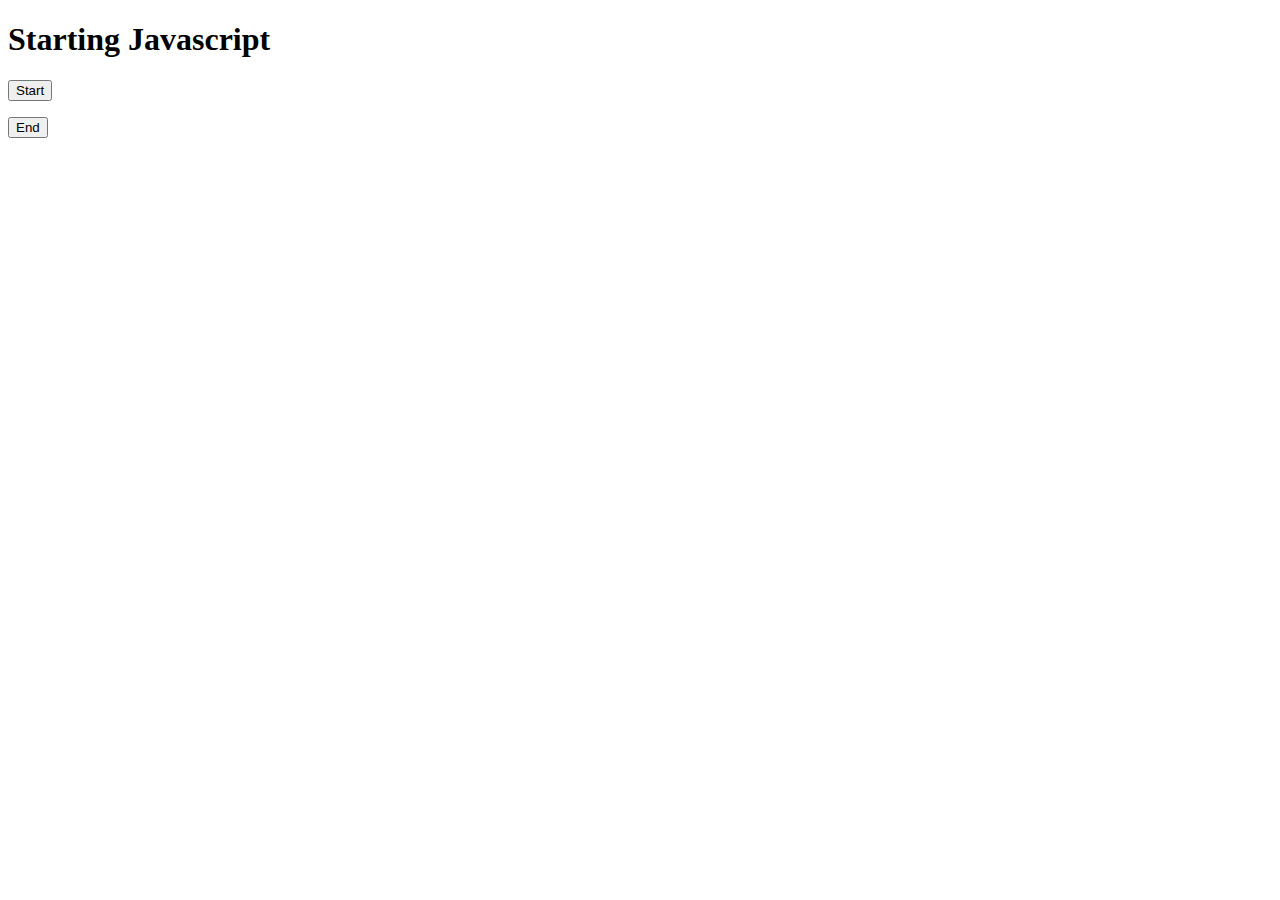
<file: index.html>
<!DOCTYPE html>
<html lang="en">
<head>
    <meta charset="UTF-8">
    <meta name="viewport" content="width=p, initial-scale=1.0">
    <title>Javascript 101</title>

  <script src="main.js"></script>
</head>
<body>
    <h1>Starting Javascript</h1>

    <p id="start"></p>

    <button type="button" onclick="changeFunction()"> Start</button>

<p id="end"></p>

<p id="full_details"></p>



<button onclick="endFunction()">End</button>
<script>
    //JAVASCRIPT OBJECTS
    var firstName = "Tosin"
    var lastName = "Olugbenga"
    var age = 20
    var fullName = firstName+" "+lastName  //concantenation


   //console.log("My name is " + fullName)
  
   //document.getElementById("start").innerHTML = "My name is "+ fullName + " and i am "+ age + " years old"


   var myDetails =  {
        firstName: "Tosin",
        lastName: "Olugbenga",
        age: 24,
        fullName: function(){
            return this.firstName +" "+ this.lastName
        }
   }

    console.log("My FIRST name is "+ myDetails.firstName)


    console.log("My full name is "+ myDetails.fullName())


  
</script>



</body>
</html>
</file>
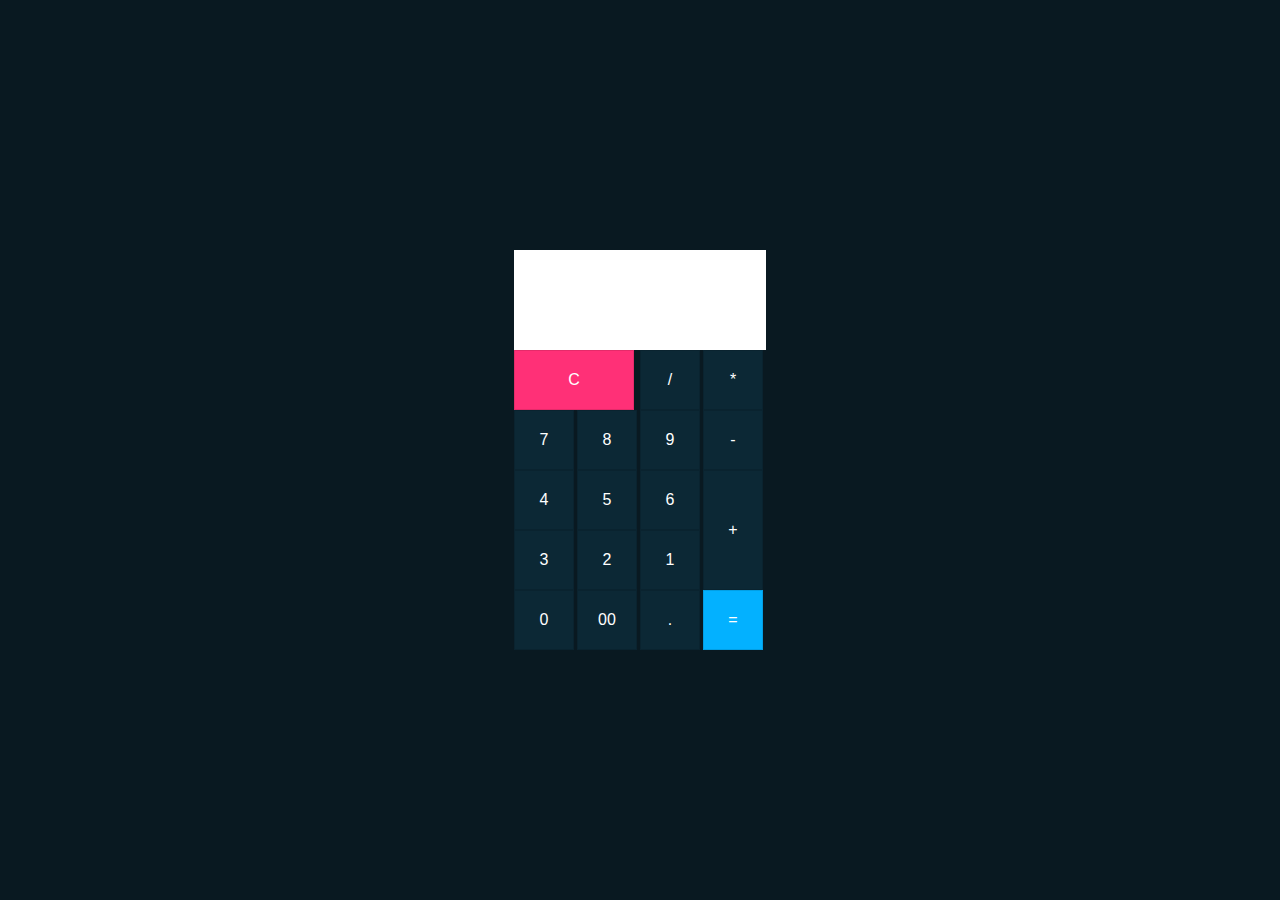
<file: PRACTICE/CALCULATOR/index.html>
<!DOCTYPE html>
<html lang="en">
<head>
    <meta charset="UTF-8">
    <meta name="viewport" content="width=device-width, initial-scale=1.0">
    <title>CALCULATOR</title>
    <link rel="stylesheet" href="index.css">
</head>
<body>
    

    <form action="" class="calculator" name="calc">

        <input class="value" type="text" name="display"  readonly>

        <span class="num clear" onclick="document.calc.display.value = ' ' " >C</span>
        <span class="num" onclick="document.calc.display.value += '/' " >/</span>
        <span class="num" onclick="document.calc.display.value += '*' " >*</span>
        <span class="num" onclick="document.calc.display.value += '7' " >7</span>
        <span class="num" onclick="document.calc.display.value += '8' " >8</span>
        <span class="num" onclick="document.calc.display.value += '9' " >9</span>
        <span class="num" onclick="document.calc.display.value += '-' " >-</span>
        <span class="num" onclick="document.calc.display.value += '4' " >4</span>
        <span class="num" onclick="document.calc.display.value += '5' ">5</span>
        <span class="num" onclick="document.calc.display.value += '6' " >6</span>
        <span class="num plus" onclick="document.calc.display.value += '+' ">+</span>
        <span class="num" onclick="document.calc.display.value += '3' " >3</span>
        <span class="num" onclick="document.calc.display.value += '2' " >2</span>
        <span class="num" onclick="document.calc.display.value += '1' " >1</span>
        <span class="num" onclick="document.calc.display.value += '0' " >0</span>
        <span class="num" onclick="document.calc.display.value += '00' ">00</span>
        <span class="num" onclick="document.calc.display.value += '.' ">.</span>
        <span class="num equal" onclick="document.calc.display.value = eval(calc.display.value) " >=</span>




    </form>
<script>
    var a  =  7
    var b = 8
    console.log(a + b)


    //document.calc.txt.value
    
</script>
</body>
</html>
</file>
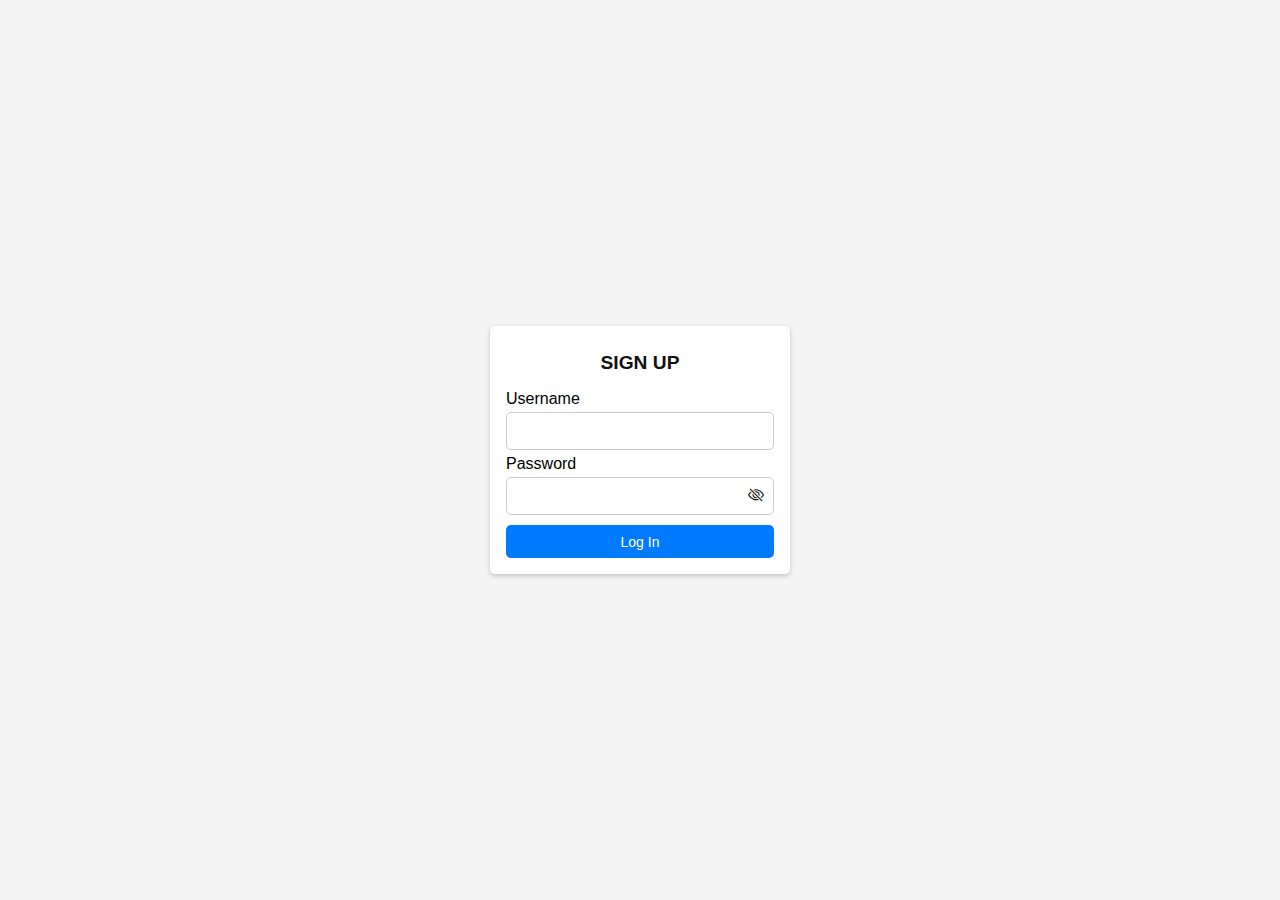
<file: PRACTICE/TOOGLE/index.html>
<!DOCTYPE html>
<html lang="en">
<head>
    <meta charset="UTF-8">
    <meta name="viewport" content="width=device-width, initial-scale=1.0">
    <title>TOOGLE PASSWORD VISIBILITY</title>
    <link rel="stylesheet" href="https://cdn.jsdelivr.net/npm/bootstrap-icons@1.3.0/font/bootstrap-icons.css">
    <link rel="stylesheet" href="style.css">
</head>
<body>

    <div class="container">
        <h1>SIGN UP</h1>
        <form action="post">
<p>
    <label for="username">Username</label>
    <input type="text" name="username" id="username">
</p>

<p>
    <label for="password">Password</label>
    <input type="password" name="password" id="password">
    <i class="bi bi-eye-slash" id="togglePassword"></i>

</p>


<button type="submit" id="submit" class="submit">Log In</button>



        </form>



        <script>
            const togglePassword = document.querySelector("#togglePassword")
            const password = document.querySelector("#password")

            togglePassword.addEventListener('click', ()=>{

              /*  if(password.getAttribute("type") === "password"){
                    const type = "text"
                }else{
                    const type = "password"
                }

                */
                const type = password.getAttribute("type") === "password" ? "text" : "password"
                password.setAttribute("type", type)


                const type2 = togglePassword.getAttribute("class") === "bi bi-eye-slash" ? "bi-eye" : "bi bi-eye-slash"
                
              togglePassword.setAttribute("class", type2)
                //this.classList.toggle('bi-eye')
               

               // 
            })


        

            
        </script>
    </div>

</body>
</html>
</file>
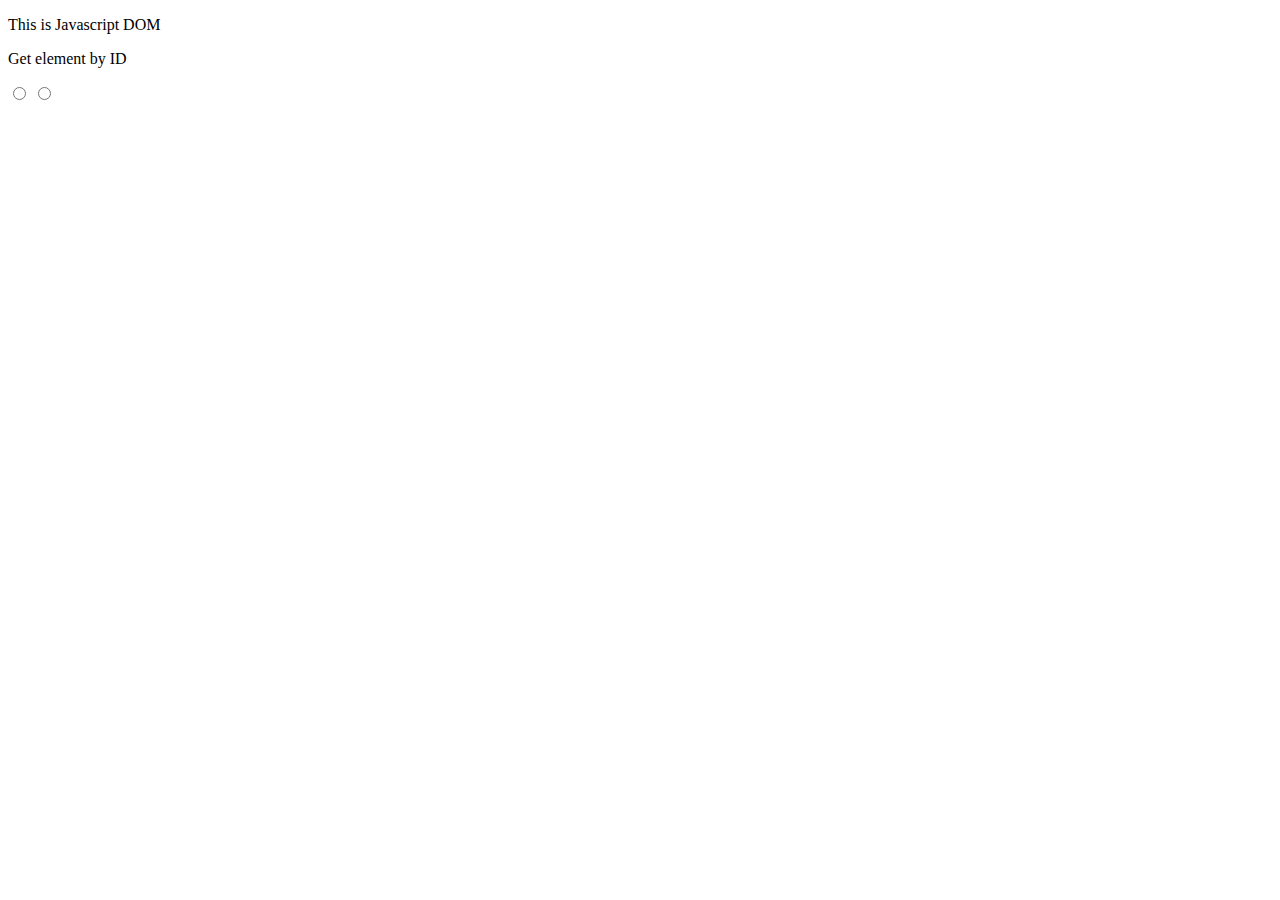
<file: dom.html>
<!DOCTYPE html>
<html lang="en">
<head>
    <meta charset="UTF-8">
    <meta name="viewport" content="width=device-width, initial-scale=1.0">
    <title>Javascript DOM</title>
</head>
<body>
    <p id="message">This is Javascript DOM</p>
    <p id="dom">Get element by ID</p>

    <input type="radio" name="language" value="Javascript" >
    <input type="radio" name="language" value="Typescript" >

    <script>

        //GET ELEMENT BY ID
        const p = document.getElementById("message")

        console.log(p)

        //GET ELEMENT BY NAME

        let data = document.getElementsByName("language")

        console.log(data)




        
    </script>
</body>
</html>



<!--
DOM - Document Object Model : is an application programming interface (API) for manipulating HTML Document.
DOCUMENT - ROOT NODE
HTML : is the child node of DOCUMENT
HEAD:is a child node to HTML
BODY: is also a child node to HTML
-->
</file>
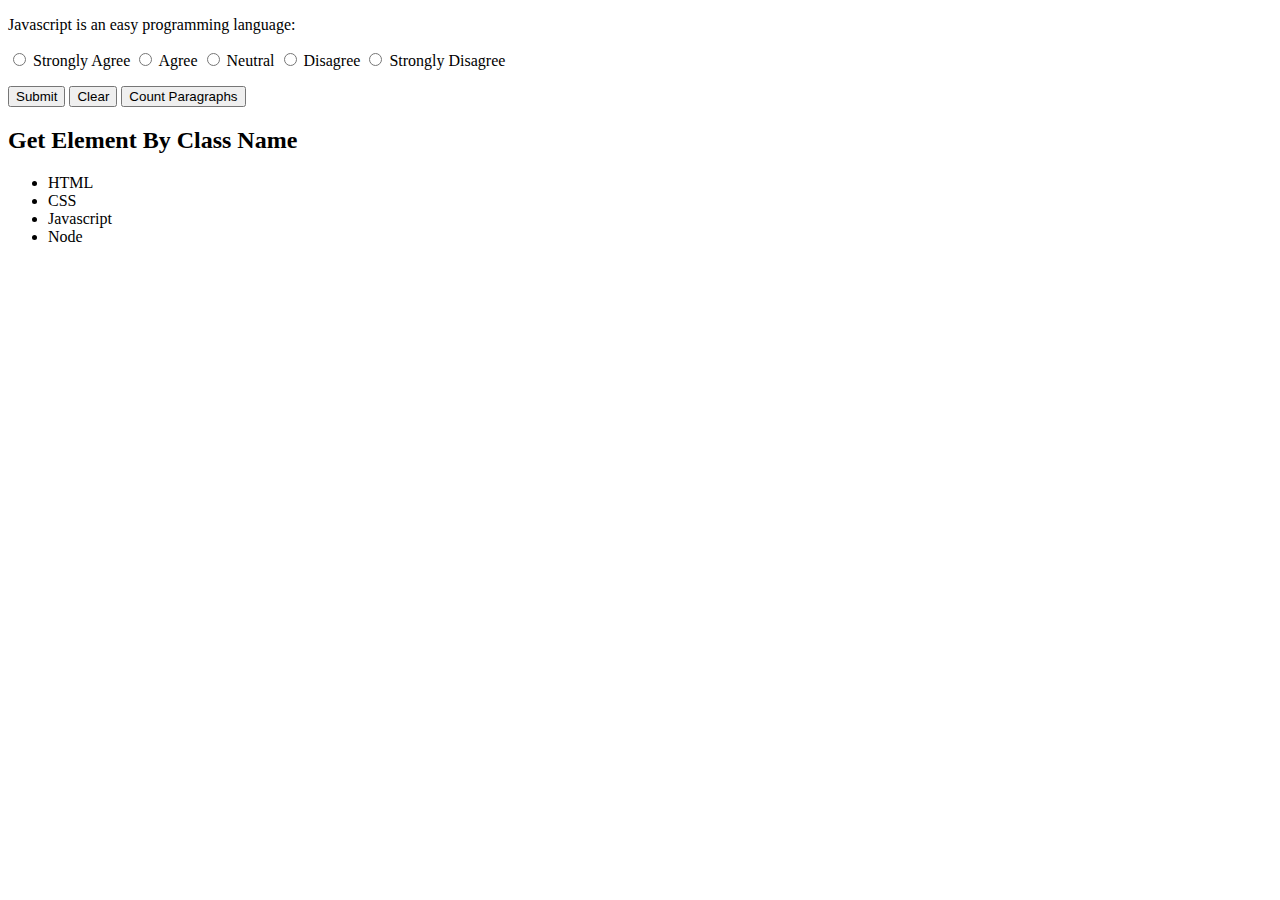
<file: dom2.html>
<!DOCTYPE html>
<html lang="en">
<head>
    <meta charset="UTF-8">
    <meta name="viewport" content="width=device-width, initial-scale=1.0">
    <title>Get Element By Name Demo</title>
</head>
<body>
    <p>Javascript is an easy programming language:</p>
    <p>
        <label >
            <input type="radio" name="rate" value="Strongly Agree" id="strongly-agree"> Strongly Agree
        </label>
        <label>
            <input type="radio" name="rate" value="Agree" id="agree"> Agree
        </label>
        <label>
            <input type="radio" name="rate" value="Neutral" id="neutral"> Neutral
        </label>
        <label >
            <input type="radio" name="rate" value="Disagree" id="disagree"> Disagree
        </label>
        <label>
            <input type="radio" name="rate" value="Strongly Disagree" id="strongly-disagree"> Strongly Disagree
        </label>
    </p>
    <p>
        <button id="btnRate">Submit</button> <button id="btnClear">Clear</button>
        <button id="countTag">Count Paragraphs</button>
    </p>
    <p id="output"></p>

    <h2 class="heading">Get Element By Class Name</h2>

    <ul id="menu">
        <li class="item">HTML</li>
        <li class="item">CSS</li>
        <li class="item">Javascript</li>
        <li class="item">Node</li>
    </ul>

    <script>
        let button = document.getElementById("btnRate");
        let output = document.getElementById("output")

        button.addEventListener('click', () =>{
            let rates = document.getElementsByName('rate');

          
            
            //for each loop on an arrar
            rates.forEach((rate) =>{

        
                if(rate.checked){
                    output.innerText = 'You selected: ' + rate.value
                }
            })
        })


        let clearButton = document.getElementById('btnClear')

        clearButton.addEventListener('click', () => {
            output.innerText = ""
        })


        //GET ELEMENT BY TAG NAME
        let countTag = document.getElementById("countTag")
        countTag.addEventListener('click', ()=>{
            let paragraphs = document.getElementsByTagName('p')

            alert(`The number of paragraphs ${paragraphs.length}`)
        })

        //GET ELEMENT BY CLASS NAME

        let menu = document.getElementById('menu')
        let lists = menu.getElementsByClassName('item')


        //console.log(lists[0].textContent)
       // console.log(lists[1].textContent)
       // console.log(lists[2].textContent)
  //0, 1, 2, 3

        //USING QUERY SELECTOR

        let element = document.querySelectorAll('*')
        //console.log(element)

        //universal, tag, class, id

        let firstP = document.querySelector('#output')
        console.log(firstP)


    </script>
</body>
</html>
</file>
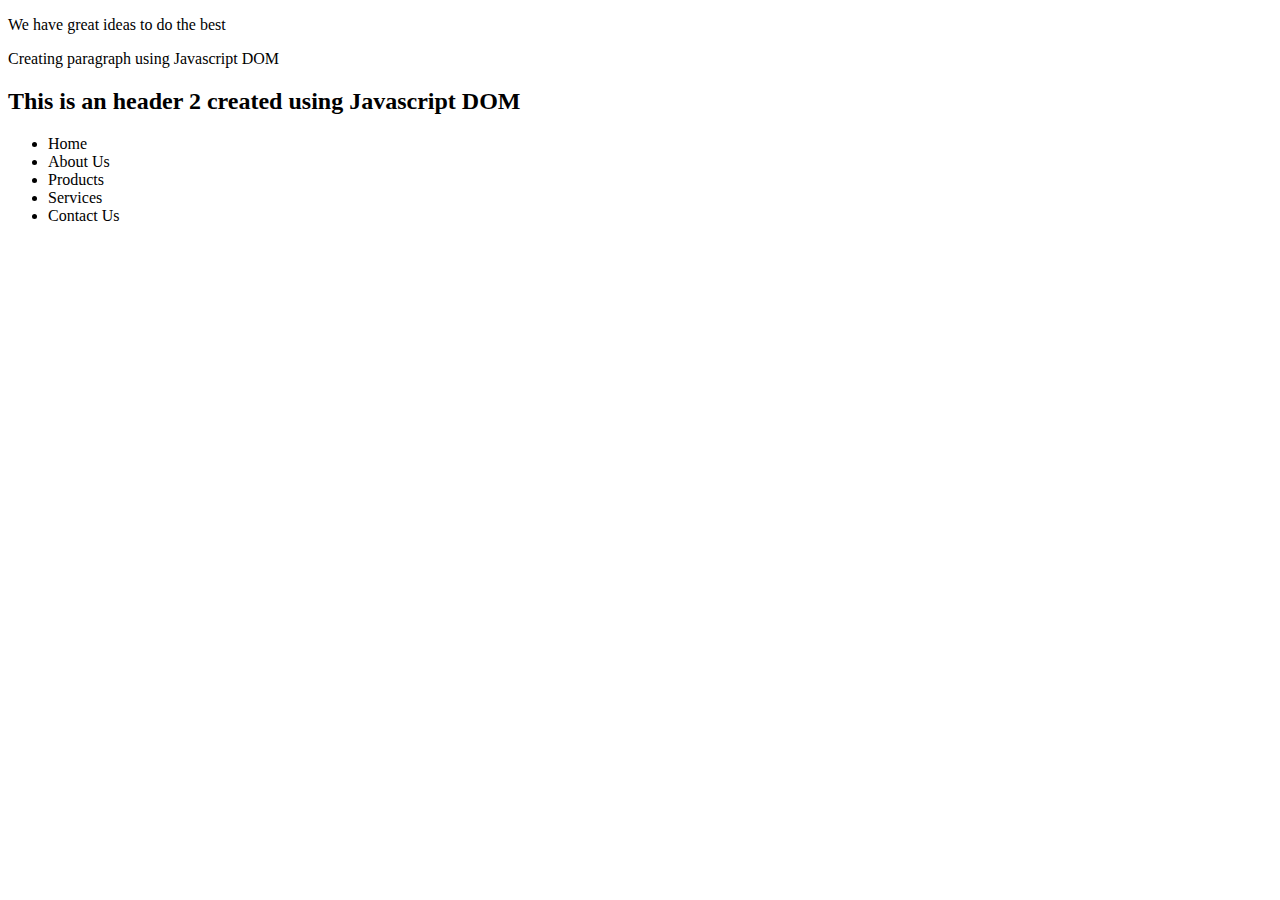
<file: dom3.html>
<!DOCTYPE html>
<html lang="en">
<head>
    <meta charset="UTF-8">
    <meta name="viewport" content="width=device-width, initial-scale=1.0">
    <title>Javascript DOM FOR CREATING HTML ELEMENTS</title>

   
</head>
<body>
    



<div id="idea">
  <p>We have great ideas to do the best </p>

  <span style="display: none;">This is Hidden</span>
</div>

 <script src="dom.js"></script>
</body>
</html>
</file>
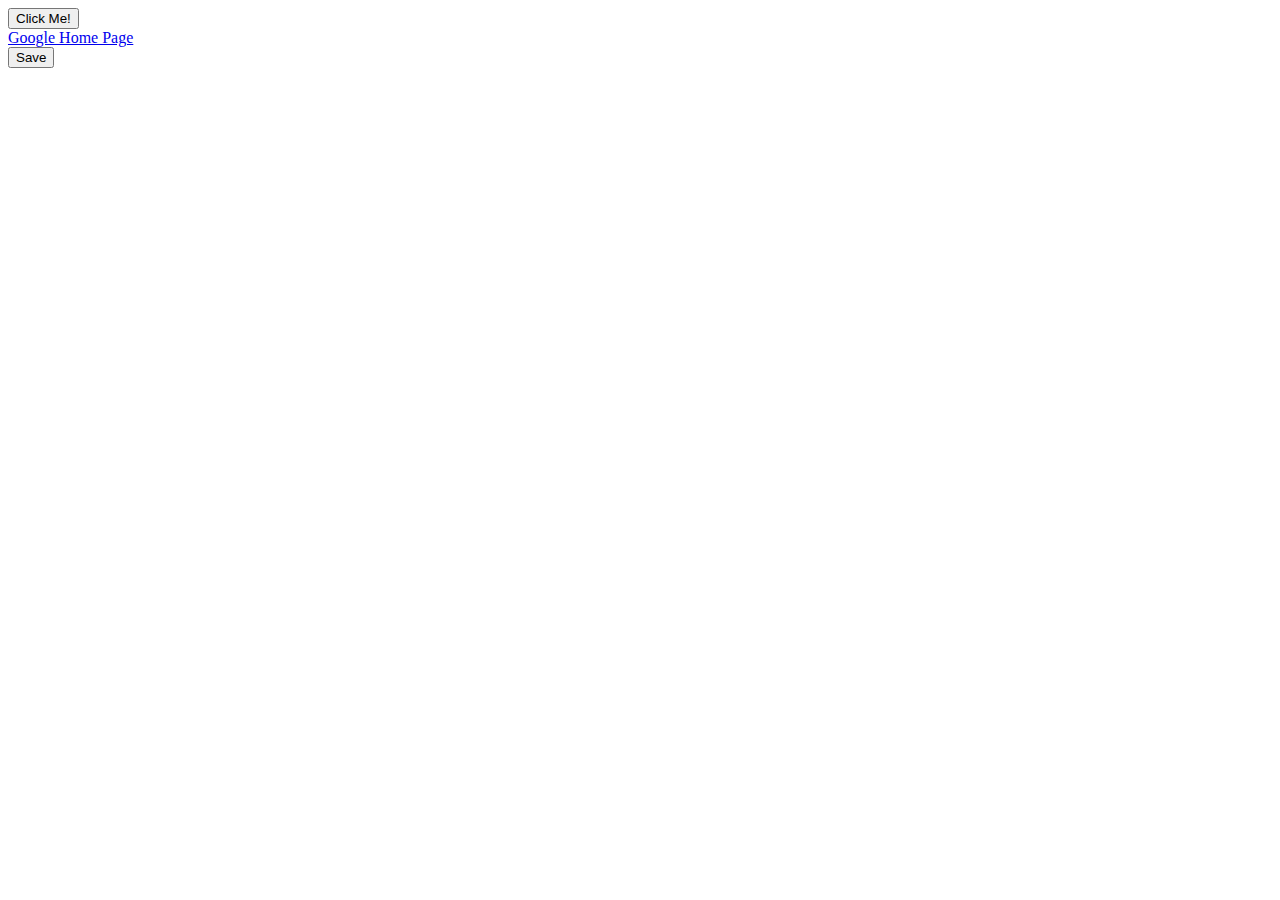
<file: dom4.html>
<!DOCTYPE html>
<html lang="en">
<head>
    <meta charset="UTF-8">

    <title>Document</title>
</head>
<body>
    
    <div id="container">
         <button id="btn">Click Me!</button>
    </div>


        <a href="https://google.com"> Google Home Page</a> <br>

        <input type="button" value="Save" onclick="alert()">

        
    

    <script>

        //INTRODUCTION TO JAVASCRIPT EVENTS

        let btn = document.querySelector('#btn');


       /* btn.addEventListener('click', function(){
              alert('The button was clicked');
        }); */

        //event bubbling || event capturing

        //element button
        //element div
        //element body
        //element html
        //element document


        //EVENT OBJECTS
        //METHOD: type, target, preventdefault(it prevent the default behaviour of an event)


        btn.addEventListener('click', function(e){
            console.log(e.target)
        })


        btn.onclick = function (){
            alert(' this is the new way to use click event')
        }


        let link = document.querySelector('a');

        link.addEventListener('click', function(e){
            console.log(e.type);
            e.preventDefault();
        })



    </script>
</body>
</html>
</file>
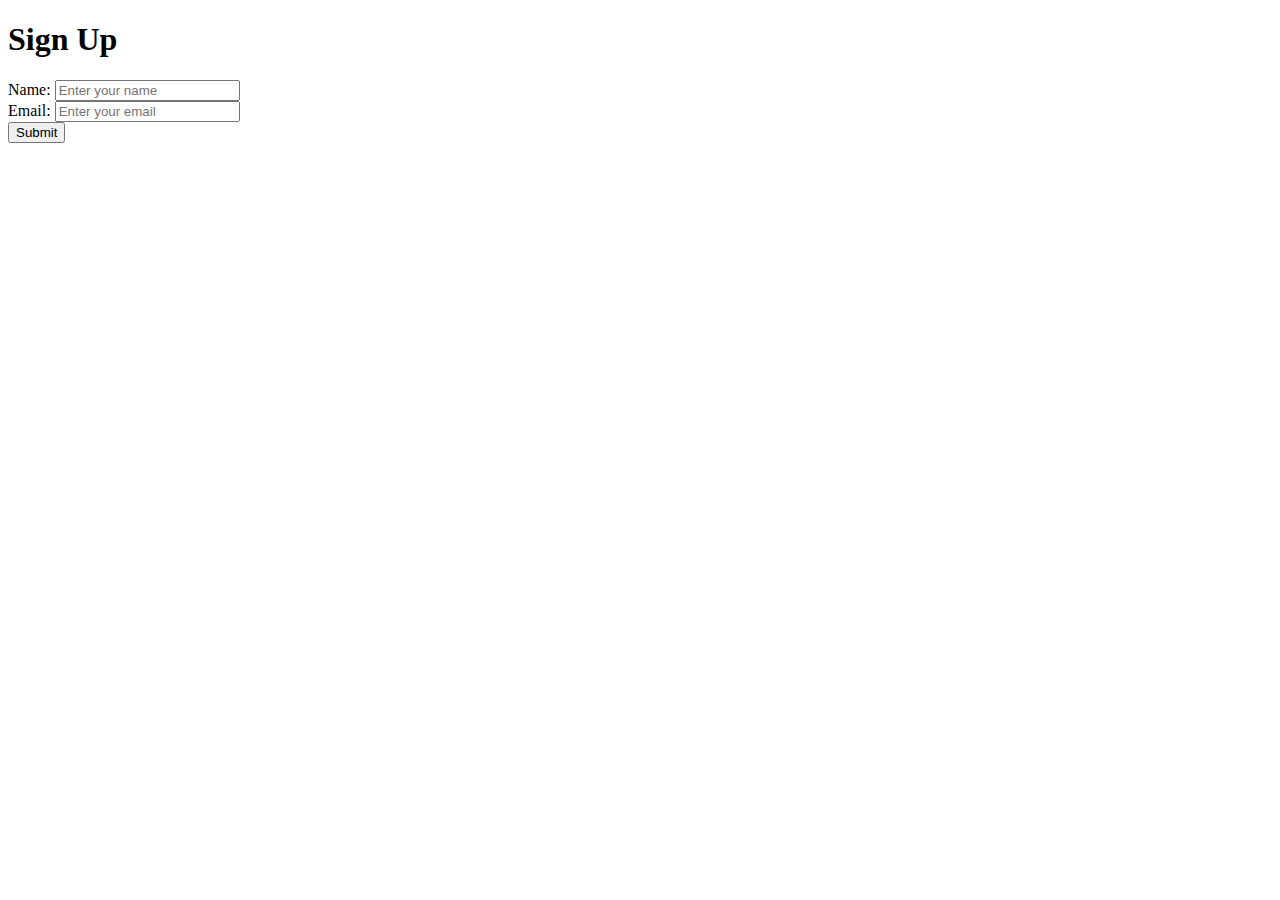
<file: dom5.html>
<!DOCTYPE html>
<html lang="en">
<head>
    <meta charset="UTF-8">
    <meta name="viewport" content="width=device-width, initial-scale=1.0">
    <title>Document</title>
</head>
<body>
    
    <form id="sign_up" action="" method="POST">
    
        <h1>Sign Up</h1>

        <div class="field">
            <label for="name">Name:</label>
            <input type="text" id="name" name="name" placeholder="Enter your name" />
            <small></small>
        </div>

        <div class="field">
            <label for="email">Email:</label>
            <input type="text" id="email" name="email" placeholder="Enter your email" />
            <small></small>
        </div>
    
        <button type="submit" value="submit">Submit</button>
    
    </form>



<script>
    //JAVASCRIPT FORMS

   // const form = document.getElementById('subscribe')

   // form.addEventListener('submit', (e)=>{

        //handle the form data
     //   console.log(e.type)
     //   e.preventDefault()
  //  })


    const form = document.getElementById('sign_up')
    const name = form.elements['name']
    const email = form.elements['email']

    let fullName = name.value
    let emailAddress = email.value

    form.addEventListener('submit', (e)=>{
        console.log(form.elements['email'].value)
        e.preventDafault()
    })

   // console.log(document.forms)


  //  console.log(document.forms[1])




</script>
</body>
</html>
</file>
<file: PRACTICE/CALCULATOR/index.css>
* {
    margin: 0;
    padding: 0;
    box-sizing: border-box;
    font-family: sans-serif;
}

body {
    display: flex;
    justify-content: center;
    align-items: center;
    min-height: 100vh;
    background: #091921;
}

.calculator {
    position: relative;
    display: grid;
}

.calculator .value {
    grid-column: span 4;
    height: 100px;
    text-align: right;
    border: none;
    outline: none;
    padding: 10px;
    font-size: 18px;
}

.calculator span {
    display: grid;
    width: 60px;
    height: 60px;
    color: #fff;
    background: #0c2835;
    place-items: center;
    border: 1px solid rgba(0, 0, 0, .1);
    cursor: pointer;
}

.calculator span:active {
    background-color: #74ff3b;
    color: #111;
}

.calculator span.clear {
    grid-column: span 2;
    width: 120px;
    background: #ff3077;
}

.calculator span.plus {
    grid-row: span 2;
    height: 120px;
}

.calculator span.equal {
    background: #03b1ff;
}
</file>
<file: PRACTICE/TOOGLE/style.css>
* {
	margin: 0;
	padding: 0;
	box-sizing: border-box;
}

body {
	font-family: -apple-system, BlinkMacSystemFont, "Segoe UI", Roboto, Oxygen, Ubuntu, Cantarell, "Open Sans",
		"Helvetica Neue", sans-serif;
	font-size: 1rem;
	line-height: 1.7;
	background-color: #f4f4f4;
	display: flex;
	justify-content: center;
	align-items: center;
	height: 100vh;
}

.container {
	background-color: #fff;
	border-radius: 5px;
	box-shadow: 0 2px 5px rgba(0, 0, 0, 0.2);
	max-width: 300px;
	margin: 10px auto;
	padding: 1rem;
}

h1 {
	padding: 5px 0;
	font-size: 1.2rem;
	color: #111;
	text-align: center;
	
}

input {
	padding: 10px;
	font-size: 14px;
	border-radius: 5px;
	outline: none;
	width: 100%;
	border: solid 1px #ccc;
}

form i {
	margin-left: -30px;
	cursor: pointer;
}

button {
    box-sizing: border-box;
    width: 100%;
    padding: 3%;
    background: #007bff;
    border: none;
    color: #fff;
    font-size: 14px;
	border-radius: 5px;
}

button:hover {
    background: #0069d9;
    cursor: pointer;
}
.submit{
	margin-top:10px;
}
</file>
